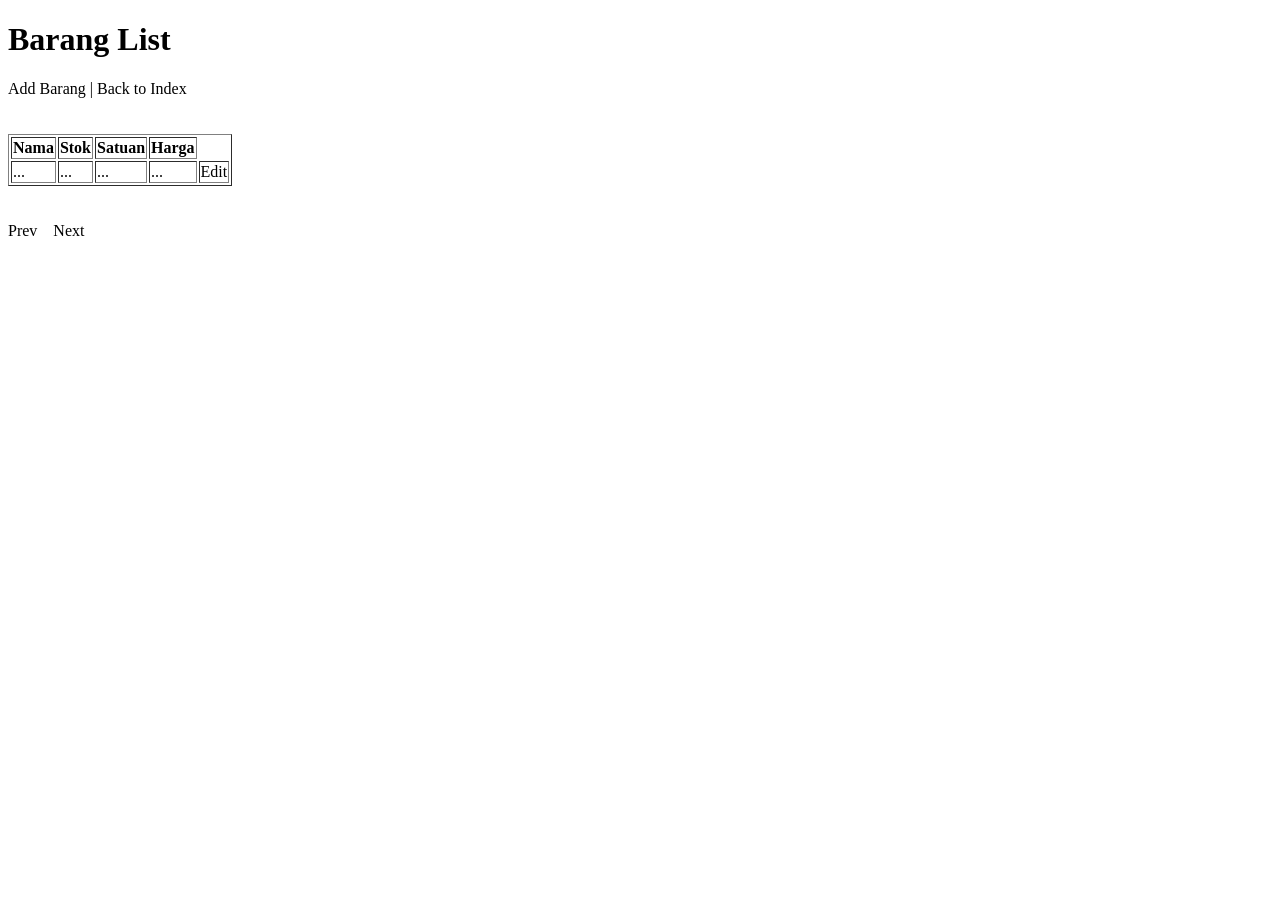
<file: src/main/resources/templates/barang-list.html>
<!DOCTYPE HTML>
<html xmlns:th="http://www.thymeleaf.org">
<head>
    <meta charset="UTF-8" />
    <title>Barang List</title>
    <link rel="stylesheet" type="text/css" th:href="@{/css/style.css}"/>
</head>
<body>
<h1>Barang List</h1>

<div>
    <nobr>
        <a th:href="@{/v1/view/barang/add}">Add Barang</a> |
        <a th:href="@{/v1/view/barang/}">Back to Index</a>
    </nobr>
</div>
<br/><br/>
<div>
    <table border="1">
        <tr>
            <th>Nama</th>
            <th>Stok</th>
            <th>Satuan</th>
            <th>Harga</th>
        </tr>
        <tr th:each ="barang : ${barangs}">
            <td><a th:href="@{/v1/view/barang/{barangId}(barangId=${barang.id})}" th:utext="${barang.nama}">...</a></td>
            <td><a th:href="@{/v1/view/barang/{barangId}(barangId=${barang.id})}" th:utext="${barang.stok}">...</a></td>
            <td th:utext="${barang.satuan}">...</td>
            <td th:utext="${barang.harga}">...</td>
            <td><a th:href="@{/v1/view/barang/{barangId}/edit(barangId=${barang.id})}">Edit</a></td>
        </tr>
    </table>
</div>
<br/><br/>
<div>
    <nobr>
        <span th:if="${hasPrev}"><a th:href="@{/v1/view/barang/list?page={prev}(prev=${prev})}">Prev</a>&nbsp;&nbsp;&nbsp;</span>
        <span th:if="${hasNext}"><a th:href="@{/v1/view/barang/list?page={next}(next=${next})}">Next</a></span>
    </nobr>
</div>
</body>
</html>
</file>
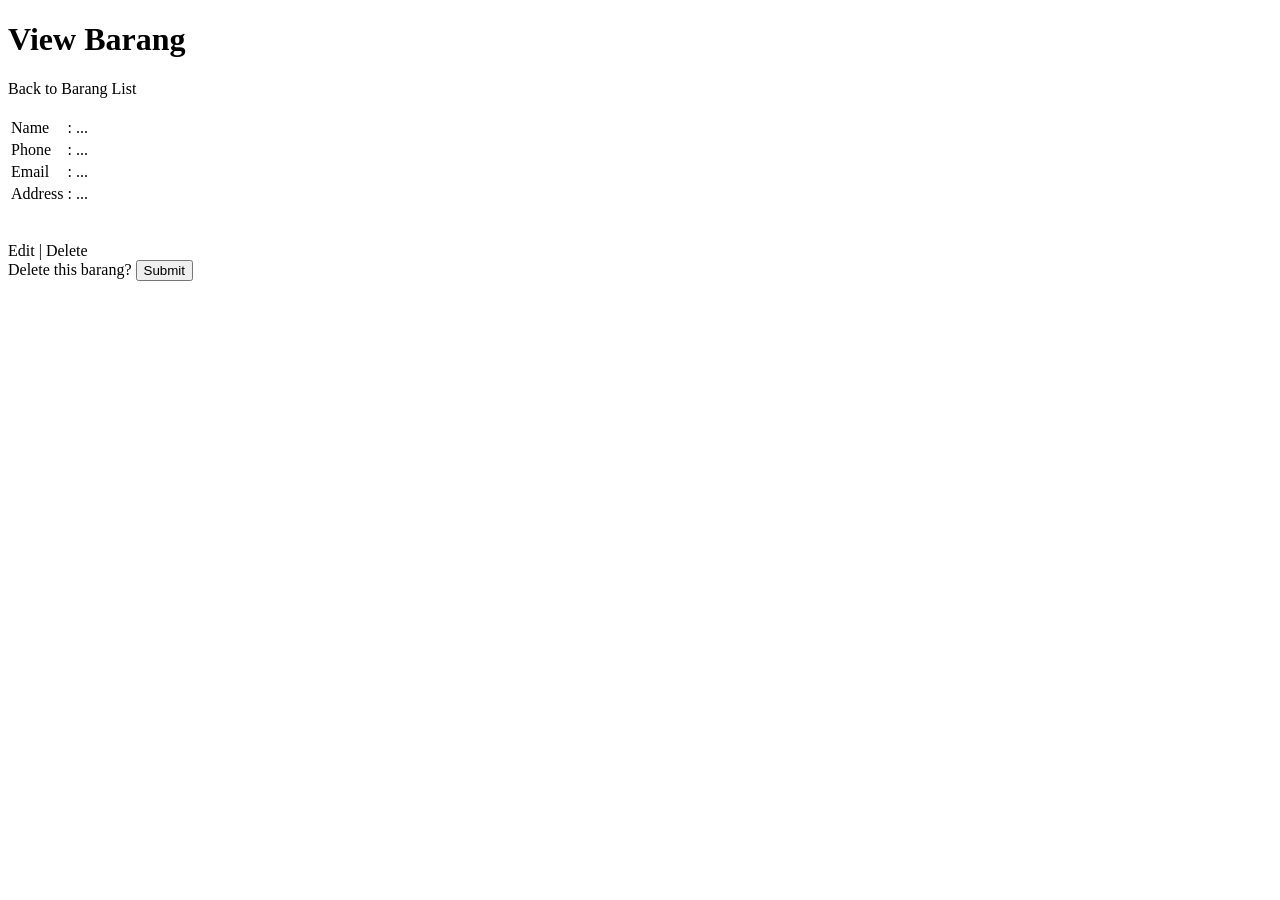
<file: src/main/resources/templates/barang.html>
<!DOCTYPE HTML>
<html xmlns:th="http://www.thymeleaf.org">
<head>
    <meta charset="UTF-8" />
    <title>View Barang</title>
    <link rel="stylesheet" type="text/css" th:href="@{/css/style.css}"/>
</head>
<body>
<h1>View Barang</h1>
<a th:href="@{/v1/view/barang/list}">Back to Barang List</a>
<br/><br/>
<div th:if="${barang}">
    <table border="0">
        <tr>
            <td>Name</td>
            <td>:</td>
            <td th:utext="${barang.nama}">...</td>
        </tr>
        <tr>
            <td>Phone</td>
            <td>:</td>
            <td th:utext="${barang.stok}">...</td>
        </tr>
        <tr>
            <td>Email</td>
            <td>:</td>
            <td th:utext="${barang.satuan}">...</td>
        </tr>
        <tr>
            <td>Address</td>
            <td>:</td>
            <td th:utext="${barang.harga}">...</td>
        </tr>
    </table>
    <br/><br/>
    <div th:if="not ${allowDelete}">
        <a th:href="@{/v1/view/barang/{barangId}/edit(barangId=${barang.id})}">Edit</a> |
        <a th:href="@{/v1/view/barang/{barangId}/delete(barangId=${barang.id})}">Delete</a>
    </div>
    <form th:if="${allowDelete}" th:action="@{/v1/view/barang/{barangId}/delete(barangId=${barang.id})}" method="POST">
        Delete this barang? <input type="submit" th:value="Yes" />
    </form>
</div>
<div th:if="${errorMessage}" th:utext="${errorMessage}" class="error" />
</body>
</html>
</file>
